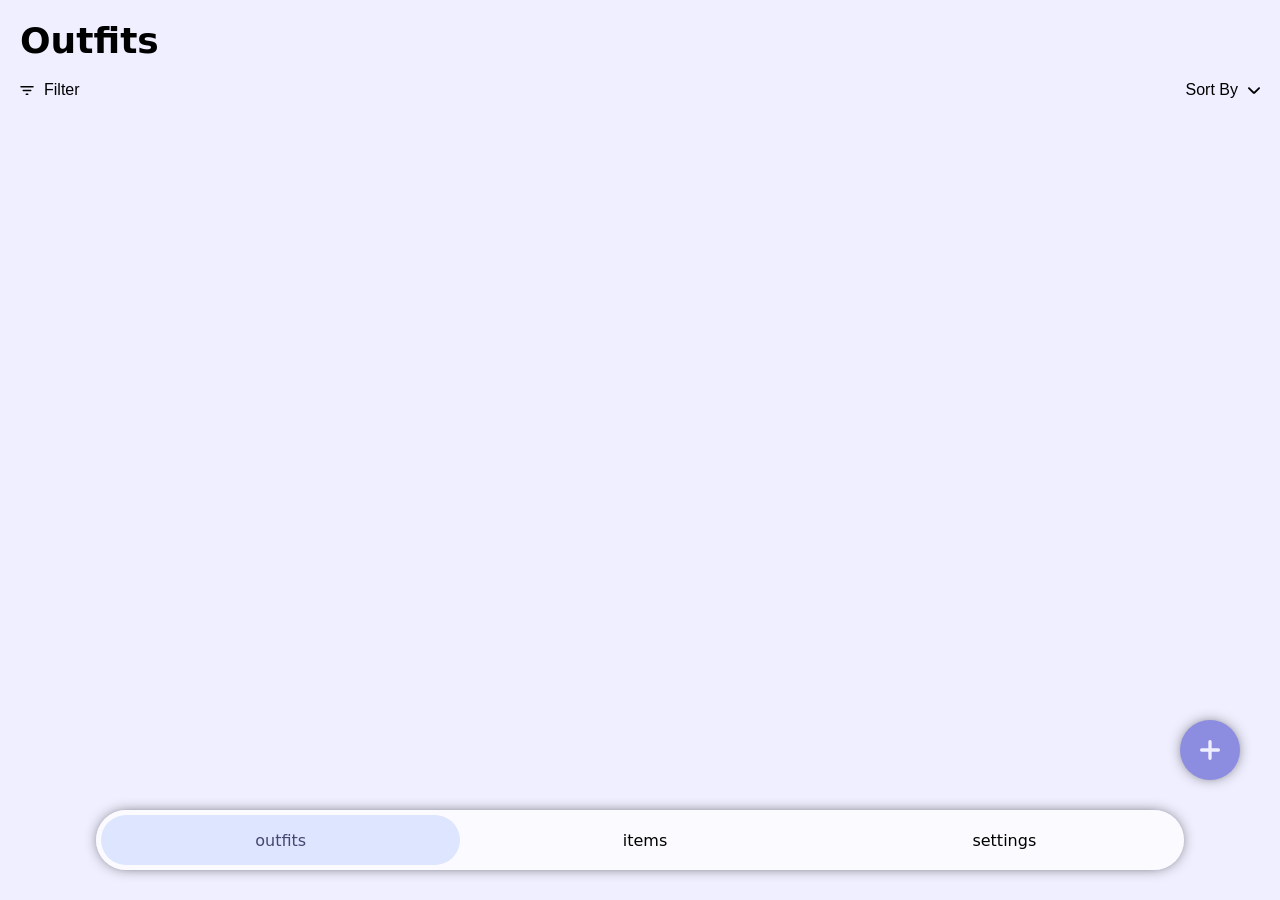
<file: index.html>
<!DOCTYPE html>
<html>
<head>
    <meta name="viewport" content="width=device-width, initial-scale=1.0, maximum-scale=1.0, user-scalable=no, viewport-fit=cover">
    <title>Closet</title>
    <link rel="canonical" href="https://jenmhoang.github.io/closet/" />
    <link rel="manifest" href="/closet/manifest.webmanifest">
    <link rel="stylesheet" href="styles.css">
</head>
<body data-page="outfits">
    <div id="backdrop" class="hidden"></div>
    <div id="page-content">
        <h2>Outfits</h2>
        <filter-indicator class="hidden"></filter-indicator>
        <div class="filter-sort-buttons">
            <button class="filter-button">
                <span class="icon"></span>
                Filter
            </button>
            <div>
                <button class="sort-button">
                    Sort By
                    <span class="icon"></span>
                </button>
                <sort-by params='Weather,Stars' class="sort hidden"></sort-by>
            </div>
        </div>
        <outfit-filter class="filter hidden"></outfit-filter>
        <div id="components-list"></div>
    </div>
    <button id="add-button">
        <span class="add-icon"></span>
    </button>
    <bottom-sheet></bottom-sheet>
    <nav-bar></nav-bar>
    <script src="app.js" onload="initOutfitsPage()"></script>
    <script>
        if (navigator.serviceWorker) {
            navigator.serviceWorker.register (
            'sw.js',
            {scope: '/closet/'}
            )
        }
    </script>
</body>
</html>
</file>
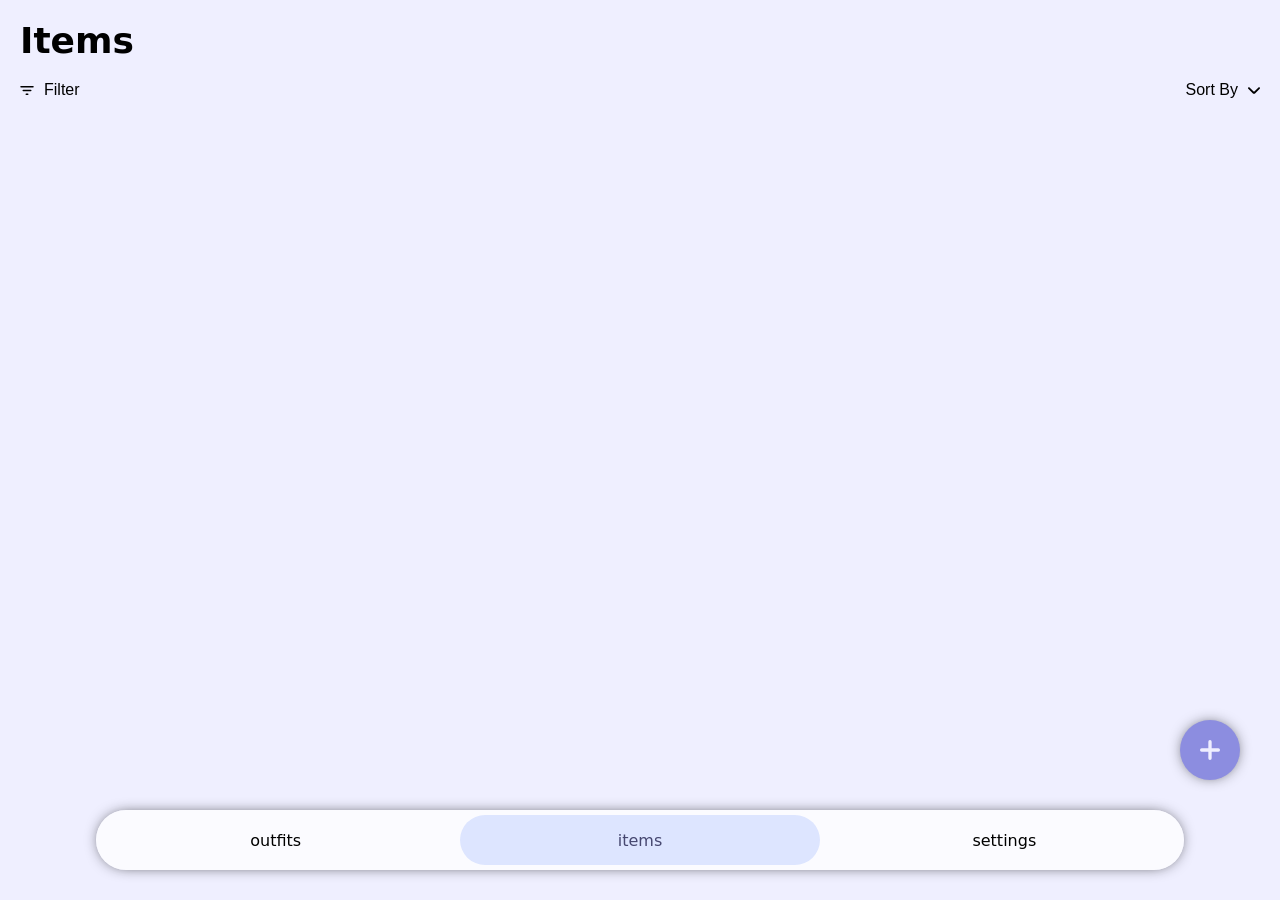
<file: items.html>
<!DOCTYPE html>
<html>
<head>
    <meta name="viewport" content="width=device-width, initial-scale=1.0, maximum-scale=1.0, user-scalable=no, viewport-fit=cover">
    <link rel="stylesheet" href="styles.css">
</head>
<body data-page="items">
    <div id="backdrop" class="hidden"></div>
    <div id="page-content">
        <h2>Items</h2>
        <filter-indicator class="hidden"></filter-indicator>
        <div class="filter-sort-buttons">
            <button class="filter-button">
                <span class="icon"></span>
                Filter
            </button>
            <div>
                <button class="sort-button">
                    Sort By
                    <span class="icon"></span>
                </button>
                <sort-by params='Name,Type' class="sort hidden"></sort-by>
            </div>
        </div>
        <item-filter class="filter hidden"></item-filter>
        <div id="components-list"></div>
    <button id="add-button">
        <span class="add-icon"></span>
    </button>
    <bottom-sheet></bottom-sheet>
    <nav-bar></nav-bar>
    <script src="app.js" onload="initItemsPage()"></script>
</body>
</html>
</file>
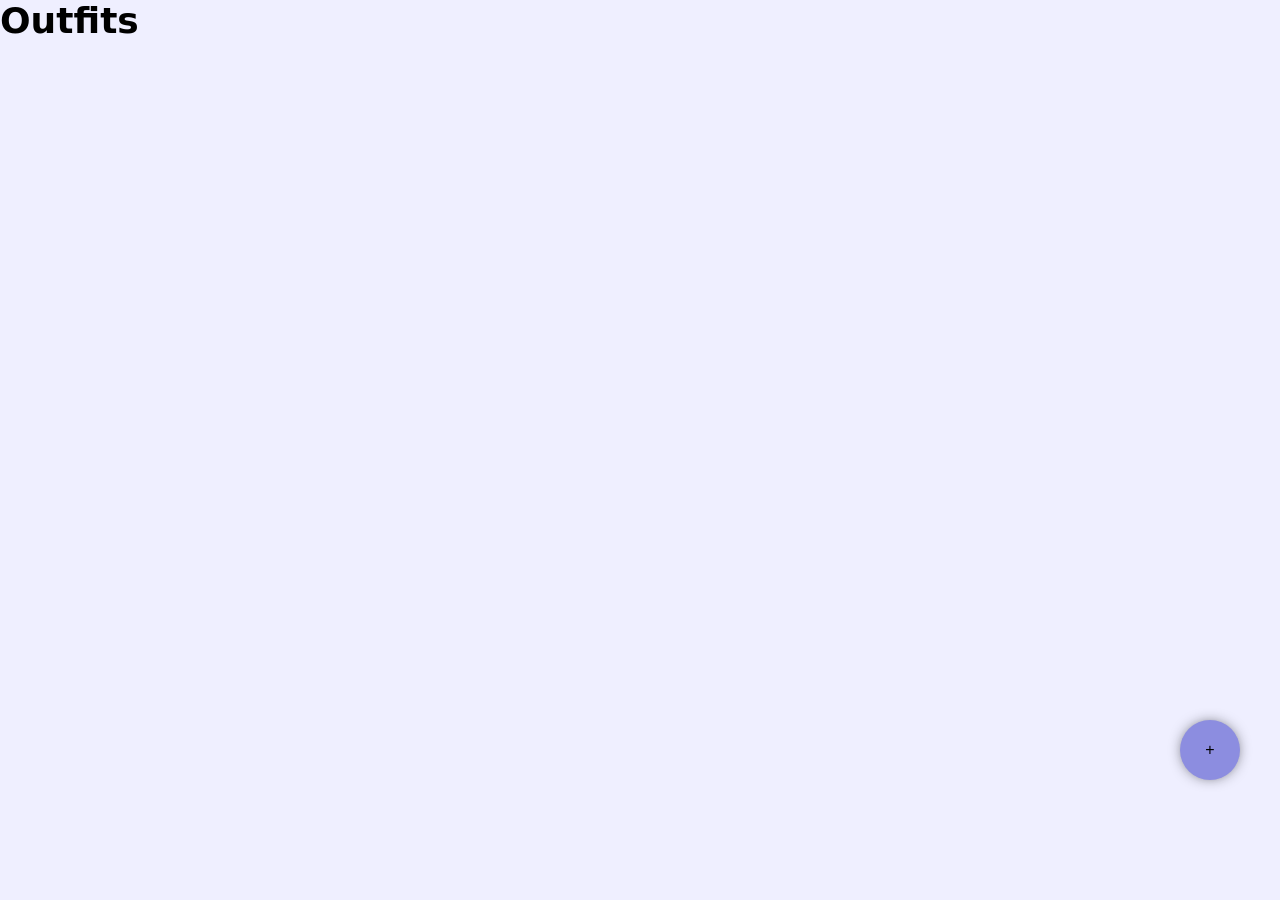
<file: outfits.html>
<!DOCTYPE html>
<link rel="stylesheet" href="styles.css">
<html>
<body data-page="outfits">
    <div id="header">
        <h2>Outfits</p>
    </div>
    <div id="page-content">
        <div id="components-list"></div>
    </div>
    <button id="add-button">+</button>
    <dialog id="add-dialog">
        <h2>Add Outfit</h2>
        <form method="dialog" id="add-form">
            <label for="aoitems">Items:</label>
            <select id="aoitems" multiple></select>
            <br>
            <label for="aoweather">Weather:</label>
            <select id="aoweather">
                <option disabled selected value></option>
            </select>
            <br>
            <label for="aostars">Stars:</label>
            <select id="aostars">
                <option disabled selected value></option>
            </select>
            <br>
            <div>
                <button type="submit" formnovalidate>Cancel</button>
                <button type="submit" id="add-submit">Submit</button>
            </div>
        </form>
    </dialog>
    <div id="navbar"></div>
    <script src="utils.js" onload="initOutfitsPage()"></script>
</body>
</html>


<!-- <!DOCTYPE html>
<link rel="stylesheet" href="styles.css">
<html>
    <body data-page="outfits">
    <h2>Outfits</h2>
    <div id="page-content">
        <p id="outfits" style="white-space: pre-line;"></p>
        <label for="oitems">Items:</label>
        <select id="oitems" name="oitems" multiple></select>
        <br><br>
        <label for="oweather">Weather:</label>
        <select id="oweather" name="oweather"></select>
        <br><br>
        <label for="ostars">Stars:</label>
        <select id="ostars" name="ostars"></select>
        <br><br>
        <input type="submit" onclick="addOutfit()" value="Add Outfit">

        <script src="utils.js" onload="initOutfitsPage()"></script>
    </div>
    <div id="navbar"></div>
    </body>
</html> -->
</file>
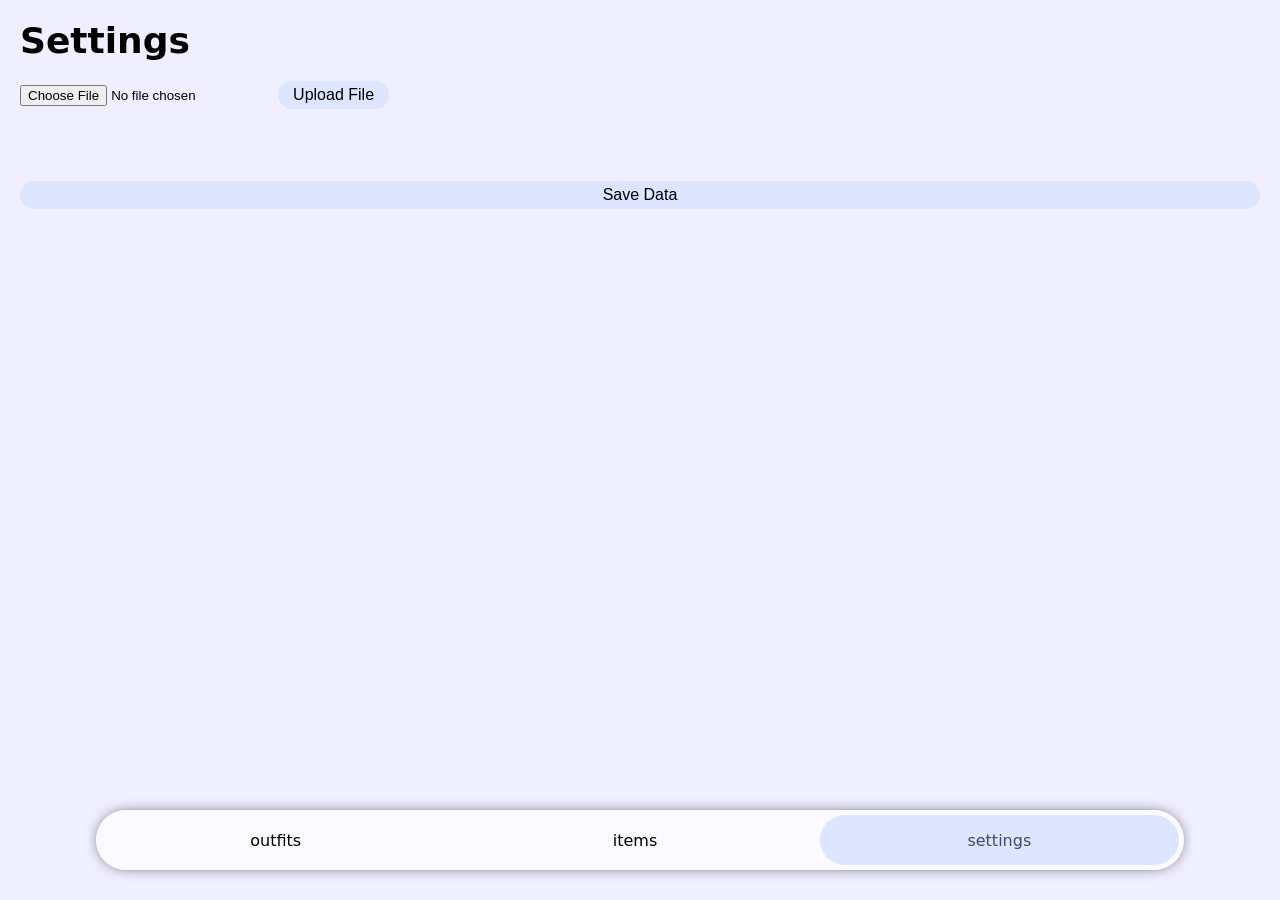
<file: settings.html>
<!DOCTYPE html>
<html>
<head>
    <meta name="viewport" content="width=device-width, initial-scale=1.0, maximum-scale=1.0, user-scalable=no, viewport-fit=cover">
    <link rel="stylesheet" href="styles.css">
</head>
<body data-page="settings">
    <div id="page-content">
        <h2>Settings</h2>
        <form id="uploadForm">
            <input type="file" accept=".json,application/json" id="jsonFileInput" required />
            <button type="submit">Upload File</button>
        </form>
        <p id="status"></p>
        <button id="saveDataButton">Save Data</button>
    </div>
    <nav-bar></nav-bar>
    <script src="app.js" onload="initSettingsPage()"></script>
</body>
</html>
</file>
<file: styles.css>
:root {
  --primary-ultra-light:rgb(248, 248, 255); 
  --primary-light:rgb(239, 239, 255); 
  --primary-mid: #dde5ff;
  --primary-mid-dark: #bcccff;
  --primary-dark: #8c8de0;
  --radius: 10px;
}

html, body {
  margin: 0;
  padding:0;
  overscroll-behavior:none;
  background-color: var(--primary-light);
}

body {
  font-family: system-ui, sans-serif;
  font-size: 16px;
}

body:has(bottom-sheet.show) {
  overflow:hidden;
}

h2 {
  font-size: 36px;
  margin: 0px;
}

input[type="checkbox"] {
  color-scheme: light;
  accent-color: var(--primary-mid-dark);
  width: 20px;
  height: 20px;
}

input[type="text"] {
  background-color: var(--primary-ultra-light);
  border-radius: var(--radius);
  border: 1px solid var(--primary-mid);
  outline: none;
  font-size: 16px;
  width: 100%;
}

select {
  outline: none;
  font-size: 14px;
  background-color: var(--primary-light);
}

select.stars-select {
  color: var(--primary-dark)
}

button, .add-image-button {
  background-color: var(--primary-mid);
  color: black;
  font-size: 16px;
  border-radius: 18px;
  border-style: none;
  padding: 5px 15px;
}

.submit-button {
  background-color: var(--primary-dark);
  color: white;
}

.filter-sort-buttons {
  display:flex;
  justify-content: space-between;
  overflow: visible;
}

.filter-sort-buttons button {
  display: flex;
  align-items: center;
  gap: 10px;
  margin: 0;
  background-color: transparent;
  padding: 0;
}

.input-form {
  background-color: white;
  border-radius: 0;
  overflow: hidden;
}

item-filter .input-form, outfit-filter .input-form {
  border-radius: var(--radius);
}

item-filter .input-form label, outfit-filter .input-form label{
  padding: 10px;
}

.input-options {
  display:flex;
  flex-direction: column;
}

.input-options label {
  display: flex;
  align-items: center;
  gap: 10px;
  padding: 10px 20px;
  border-bottom: 2px solid var(--primary-light);
}

.input-options label.add-image-button {
  padding: 0px 15px;
  height: 28px;
  line-height: 28px;
  text-align: center;
  border: none;
}

.input-options label.items-label {
  border: none;
  padding: 10px 20px 0 20px;
}

.input-options label.hidden {
  display:none;
}

.clear-button {
  display: none;
  margin-left: auto;
  width: 20px;
  height: 20px;
  mask-size: contain;
  mask-repeat: no-repeat;
  mask-position: center;
  mask-image: url('icons/clear.svg');
  background-color: var(--primary-mid-dark); 
}

input.name-input:not(:placeholder-shown) + .clear-button,
input.search-input:not(:placeholder-shown) + .clear-button
{
  display: block;
}

.input-buttons, .confirmation-buttons {
  display: flex;
  border-radius: 30px;
  background-color: white;
  margin: 20px 30px 40px;  
  overflow: hidden;
}

.input-buttons button, .confirmation-buttons button {
  flex: 1 1;
  border-radius: 0;
  padding: 14px;
}

.confirmation-buttons {
  gap: 15px;
}

.confirmation-buttons button {
  border-radius: 30px;
}

.delete-confirm-button {
  background-color: var(--primary-dark);
  color: white;
}

outfit-filter .input-buttons, item-filter .input-buttons {
  margin: 0;
  border-radius: 0;
}

.filter-sort-buttons div {
  position: relative;
}

#sort {
  margin: 8px 0px;
  position: absolute;
  top: 100%;
  right: 0px;
  background-color: white;
  border-radius: var(--radius);
  overflow: hidden;
  z-index: 1;
  box-shadow: 0 0 15px -5px rgba(0, 0, 0, 0.4);
}

#sort div {
  display: flex;
  flex-direction: column;
}

#sort button {
  background: transparent;
  color: black;
  padding: 10px 20px;
  border-radius: var(--radius);
  width: 100%;
}

#sort button.active {
  color: var(--primary-dark);
}

.navbar {
  position: fixed;
  bottom: 30px;
  left: 50%;
  transform: translateX(-50%);
  z-index: 1;
  width: 85%;
  background-color: rgba(255, 255, 255, 0.75);
  display: flex;
  height: 60px;
  box-shadow: 0 0 15px -5px rgba(0, 0, 0, 0.9);
  backdrop-filter: blur(10px); 
  border-radius: 30px;
}

.navbar a {
  align-content: center;
  text-align: center;
  width: 100%;
  color: black;
  text-decoration: none;
}

.navbar a.active {
  background-color: var(--primary-mid);
  color: color-mix(in srgb, var(--primary-dark) 50%, black);
  margin: 5px;
  border-radius: 30px;
}

#page-content {
  height: 100%;
  padding: 20px;
  display: flex;
  flex-direction: column;
  gap: 20px;
  padding-bottom: 200px;
}

#page-content:has(bottom-sheet.show) {
  overflow:hidden;
}

#backdrop {
  position: fixed;
  top: 0;
  left: 0;
  width: 100vw;
  height: 100vh;
  background: rgba(0, 0, 0, 0.3);
  backdrop-filter: blur(1px);
  z-index: 2;
  transition: opacity 0.3s ease;
}

#components-list {
  display: flex;
  flex-direction: column;
  gap: 20px;
}

#add-button {
  position: fixed;
  bottom: 120px;
  right: 40px;
  width: 60px;
  height: 60px;
  border-radius: 50%;
  border: none;
  background-color: var(--primary-dark);  
  box-shadow: 0 0 15px -5px rgba(0, 0, 0, 0.9);
  z-index: 1;

  display: inline-flex;
  align-items: center;
  justify-content: center;
}

.add-icon {
  width: 20px;
  height: 20px;
  mask-size: contain;
  mask-repeat: no-repeat;
  mask-position: center;
  mask-image: url('icons/add.svg');
  background-color: var(--primary-light); 
}

.add-item-button {
  display: inline;
  background-color: var(--primary-light);
}

.add-item-button .add-icon, .add-new-item-button .add-icon {
  width: 12px;
  height: 12px;
  background-color: var(--primary-dark);
  mask-image: url('icons/add-circle.svg');
}
.component {
  position: relative;
}

item-component, item-pill {
  --item-color-light: rgb(235, 235, 235);
  --item-color-mid: rgb(202, 202, 202);
  --item-color-dark: rgb(39, 39, 39);
}

item-component, outfit-component {
  scroll-margin-bottom: 300px;
  border-radius: var(--radius);
}

item-component.active, outfit-component.active {
  z-index: 3;
  box-shadow: 0 0 15px -5px rgba(0, 0, 0, 0.9);
}

item-component.worn .component-button, item-pill.worn {
  filter: grayscale(80%);
  opacity: 0.5;
}

outfit-component.worn .component-button {
  background-color: #f7f7ff;
}

outfit-component.worn img {
  opacity: 0.5;
}

.items {
  display: block;
  text-align: start;
}

.input-options .items {
  padding: 10px 15px;
  border-bottom: 2px solid var(--primary-light);
}

item-pill, .add-item-button, .add-new-item-button {
  display: inline-block;
  margin: 4px 2px;
  font-size: 14px;
  color: color-mix(in srgb, var(--item-color-dark) 60%, black);
  display: inline-flex;
  align-items: center;
  gap: 10px;
  padding: 5px 10px;
  border-radius: 15px;
}

item-pill {
  background-color: var(--item-color-light);
}

item-pill .item-icon {
  background-color: var(--item-color-dark);
  width: 10px;
  height: 10px;
}

.check-button {
  mask-size: contain;
  mask-repeat: no-repeat;
  mask-position: center;
  mask-image: url('icons/circle.svg');
}

item-pill .clear-button, .check-button {
  width: 12px;
  height: 12px;
  padding: 0;
  margin: 0;
  background-color: var(--item-color-dark);
  display: block;
}

item-pill .clear-button.hidden, .check-button.hidden {
  display: none;
}

.check-button.selected {
  mask-image: url('icons/check-circle.svg');
}

.component-button {
  background-color: white;
  color: var(--item-color-dark);
  border: none;
  border-radius: var(--radius);
  padding: 15px;
  font-size: 16px;
  gap: 15px;

  display: flex;
  align-items: center;
  width: 100%;
}

outfit-component .component-button {
  display: inline-block;
}

.right {  
  float: right;
  margin: 0 0 5px 5px;
  display: flex;
  flex-direction: column;
  gap: 10px;
  align-items: end;
}

.right:has(img.image[src]) {
  shape-outside: polygon(0% 0%, 100% 0%, 100% 100%, calc(100% - 50px) 100%, calc(100% - 50px) calc(100% - 50px), 0% calc(100% - 50px));
}

.top-right {
  font-size: 14px;
  display:flex;
  align-items: center;
  gap: 10px;
  color: var(--weather-color);
}

.weather-icon {
  --icon-src: url('icons/weather/hot.svg');
  width: 20px;
  height: 20px;
  mask: var(--icon-src) center center / contain no-repeat;
  background-color: var(--weather-color);
}

.item-icon {
  --icon-src: url('icons/items/top.svg');
  width: 25px;
  height: 25px;
  mask: var(--icon-src) center center / contain no-repeat;
  background-color: var(--item-color-mid);
}

.image, .thumbnail-preview {
  height: 50px;
  width: 50px;
  aspect-ratio: 1 / 1;
  object-fit: cover;
  border-radius: var(--radius);
  margin-left: auto;
  display:none;
}

.thumbnail-preview {
  display: block;
}

item-component .image {
  height: 35px;
  width: 35px;
}

.sheet-step .image {
  width: 100%;
  height: auto;
  aspect-ratio: unset;
}

img.image[src] {
  display: block;
}

.wishlist-icon, .outfit-wishlist-icon {
  width: 10px;
  height: 10px;
  mask: url('icons/wishlist.svg') center center / contain no-repeat;
  background-color: var(--item-color-mid);
}

.outfit-wishlist-icon {
  width: 12px;
  height: 12px;
  background-color: var(--weather-color);
}

.component-options {
  margin: 8px 0px;
  position: absolute;
  width: 50%;
  left: 50%;
  transform: translateX(-50%);

  background-color: white;
  border-radius: var(--radius);
  overflow: hidden;
  z-index: 2;
}

.component-options.active {
  display: flex;
  flex-direction: column;
}

.component-options button {
  padding: 10px 20px;
  background: transparent;
  color: black;
  border: none;

  display: inline-flex;
  align-items: center;
  /* justify-content: start; */
  gap: 20px;
}

.icon {
  display: block;
  width: 14px;
  height: 14px;
  mask-size: contain;
  mask-repeat: no-repeat;
  mask-position: center;
  background-color: black;
}

.wear-wash-button .icon {
  mask-image: url('icons/wear.svg');
}

.wear-wash-button.worn .icon {
  mask-image: url('icons/wash.svg');
}

.filter-button .icon {
  mask-image: url('icons/filter.svg');
}

.sort-button .icon {
  mask-image: url('icons/sort.svg');
  width: 12px;
  height: 12px;
}

.edit-button .icon {
  mask-image: url('icons/edit.svg');
}

.delete-button .icon {
  mask-image: url('icons/delete.svg');
}

/* .filter-button img {
  mask-image: url('icons/filter.svg');
} */

bottom-sheet {
  visibility: hidden;
  position: fixed;
  bottom: 0;
  left: 0;
  width: 100%;
  max-height: 85dvh;
  background: white;
  border-radius: 20px 20px 0 0;
  display: flex;
  flex-direction: column;
  transform: translateY(100%);
  transition: transform 0.35s cubic-bezier(0.25, 1, 0.5, 1);
  z-index: 10;
}

bottom-sheet.show {
  visibility: visible;
}

bottom-sheet.show {
  transform: translateY(0);
}

.sheet-header {
  display: flex;
  justify-content: space-between;
  align-items: center;
  position: relative;
  padding: 5px 20px;
  margin: 0;
}

.sheet-header button {
  background: none;
  border: none;
  font-size: 16px;
  cursor: pointer;
  padding: 4px 8px;
}

.sheet-header button.hidden {
  opacity: 0;
  pointer-events: none;
}

.sheet-step {
  display: none;
}

.sheet-step.active {
  display: block;
  animation: fadeIn var(--transition-speed) ease forwards;
}

.filtered-by {
  background-color: var(--primary-ultra-light);
  border: 2px solid var(--primary-mid-dark);
  display: inline-flex;
  align-items: center;
  gap: 8px;
  padding: 5px 10px;
  border-radius: 15px;
  font-size: 14px;
  width: auto;
}

.filtered-by .clear-button {
  display:block;
  background-color: var(--primary-mid-dark);
  padding: 0;
}


bottom-sheet .sheet-body {
  overflow-y: scroll;
}

item-select {
  display: flex;
  flex-direction: column;
  gap: 20px;
  padding: 0 15px 20px 15px;
  height: 100vh;
}

item-select .items {
  padding-bottom: 40px;
}

.search-label {
  display: flex;
  align-items: center;
  gap: 10px;
}

bottom-sheet button.back-button {
  width: 15px;
  height: 15px;
  mask: url('icons/back.svg') center center / contain no-repeat;
  background-color: black;
  color: black;
}


bottom-sheet button.close-button {
  width: 15px;
  height: 15px;
  mask: url('icons/close.svg') center center / contain no-repeat;
  background-color: black;
  color: black;
}

.clear-file-button {
  background-color: var(--primary-dark);
  color: white;
}

.thumbnail-preview {
  height: 28px;
  width: 28px;
  margin: 0;
}

.hidden {
  display: none;
}
</file>
